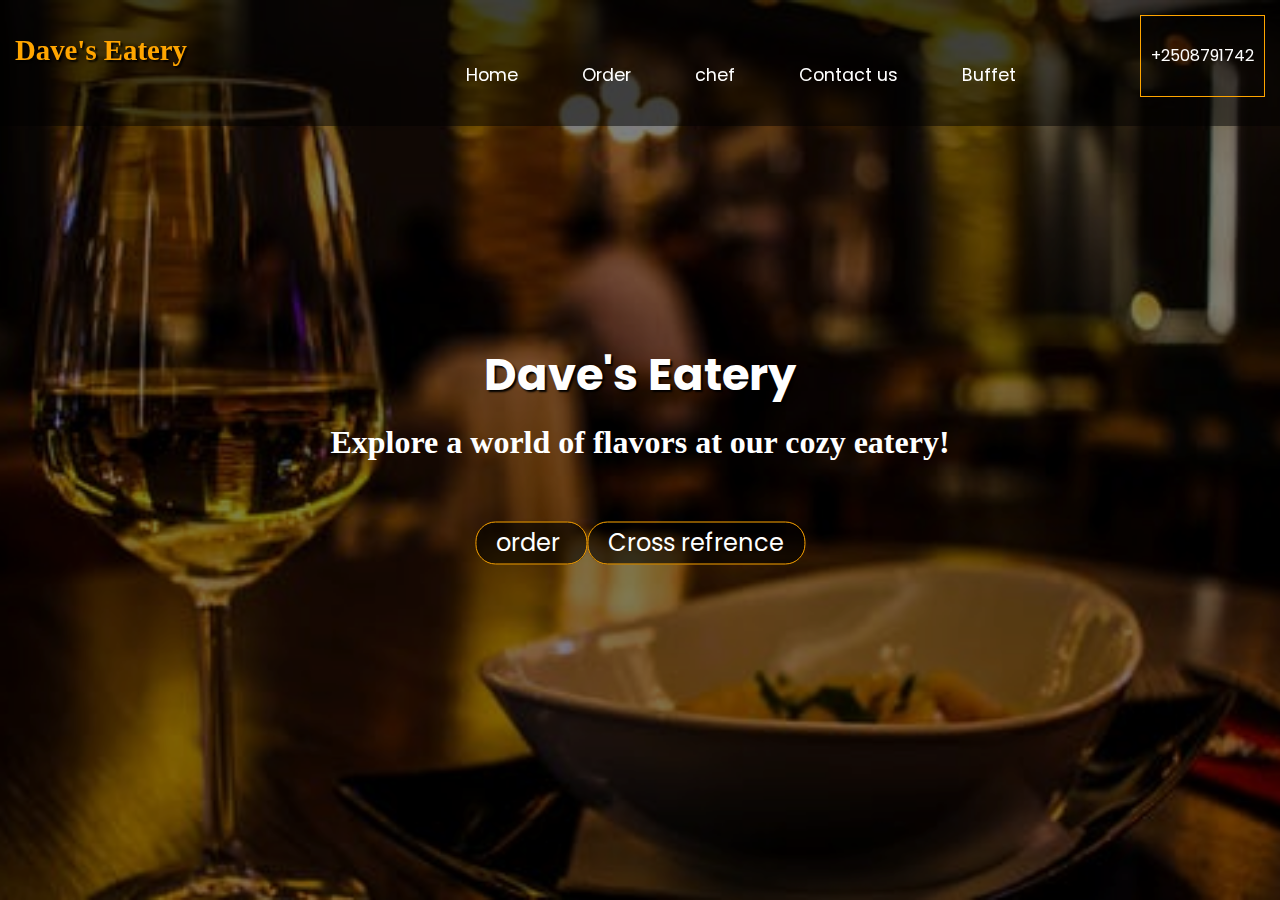
<file: index.html>
<!DOCTYPE html>
<html lang="en">
<head> 
	<!--Below fulfils requirments 5.1(e)-->
	<meta charset="UTF-8"> <!-- Set character encoding to UTF-8 -->
	<meta name="viewport" content="width=device-width, initial-scale=1.0"> <!-- Set viewport for responsive design -->
  
	<!-- Google Fonts -->
	<link rel="stylesheet" type="text/css" href="HomepageStyles.css">
	<link rel="preconnect" href="https://fonts.googleapis.com"> 
	<link rel="preconnect" href="https://fonts.gstatic.com" crossorigin> 
	<link href="https://fonts.googleapis.com/css2?family=Dela+Gothic+One&family=Inconsolata:wght@200&family=Poppins&display=swap" rel="stylesheet"> <!-- Importing Google Fonts -->

	<link rel="stylesheet" href="https://cdnjs.cloudflare.com/ajax/libs/font-awesome/4.7.0/css/font-awesome.min.css"> 

	<!-- Adding stylesheet -->
	<link rel="stylesheet" type="text/css" href="HomepageStyles.css"> <!-- Link to the custom stylesheet -->
	<title>Home-Dave's Eatery</title> <!-- Page title -->
 </head>

<body>
  <div id="abc">
	<div id="def">
	<h1> Dave's Eatery </h1> <!-- Main heading -->
	<h2> Explore a world of flavors at our cozy eatery! </h2> <!-- Subheading -->
	<a href="Restaurant.html"> order </a> <!-- Link to the 'Restaurant.html' page -->
	<a href="CrossReference.html" target="_blank">  Cross refrence </a> <!-- Link to the 'CrossReference.html' page -->
	</div>
  </div>
  
  <div id="ghi">
	<nav id="jkl">
		<h1> Dave's Eatery </h1> <!-- Heading for navigation bar -->
	    <ul>
		  <li> <a href="index.html"> Home </a> </li> <!-- Navigation link to the 'homepage.html' page -->
		  <li> <a href="Restaurant.html"> Order </a> </li> <!-- Navigation link to the 'Restaurant.html' page -->
		  <li> <a href="Chef.html"> chef </a> </li> <!-- Navigation link to the 'Chef.html' page -->
		  <li> <a href="ContactUs.html"> Contact us </a> </li> <!-- Navigation link to the 'ContactUs.html' page -->
		  <li> <a href="DeliciousEats.html"> Buffet </a></li> <!-- Navigation link to the 'DeliciousEats.html' page -->
	   </ul>
	 <div id="phone">
	     <a href="tel:+2508791742"> +2508791742 </a> <!-- Link to initiate a phone call -->
     </div> 
	</nav>
   </div> 
</body>
</html>
</file>
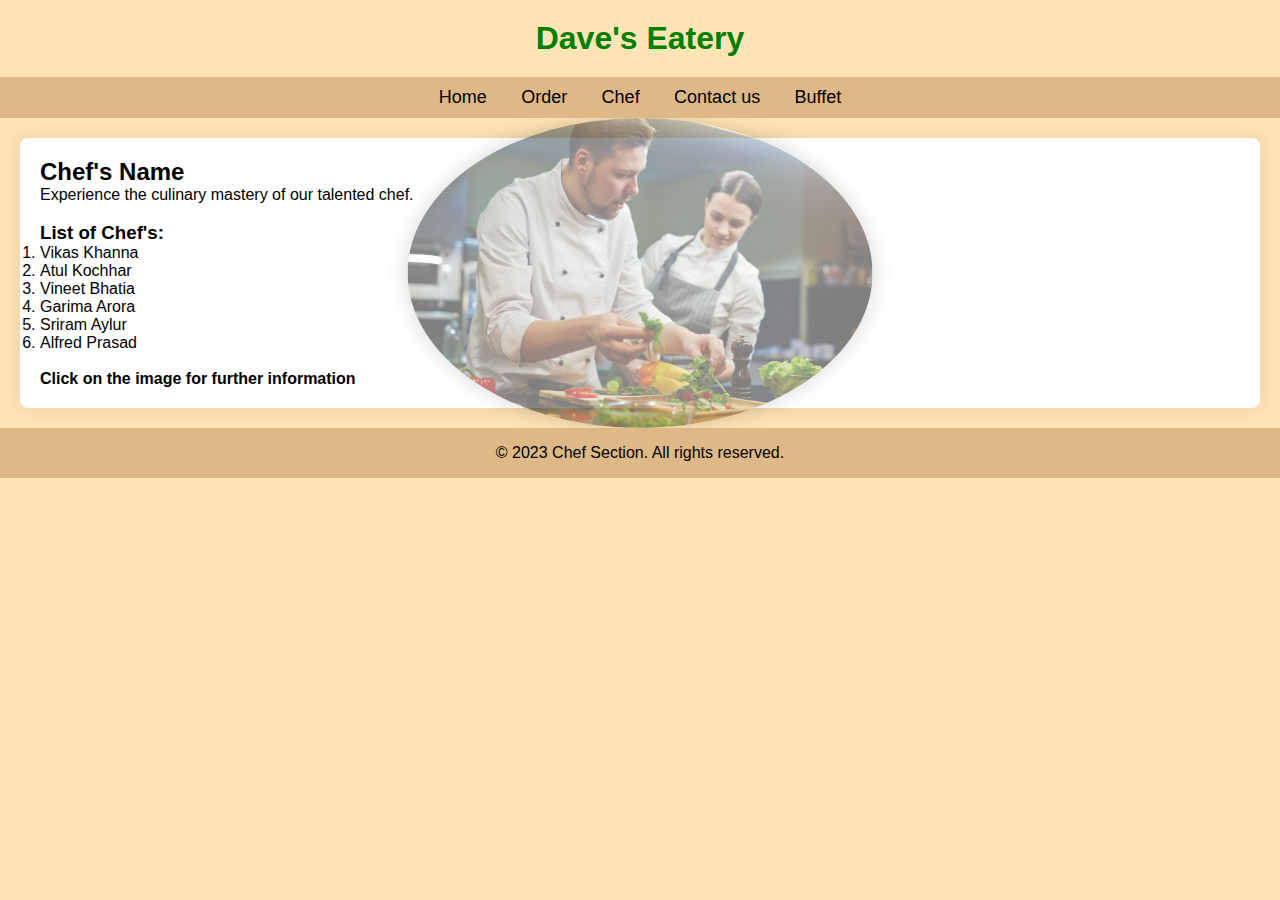
<file: Chef.html>
<!DOCTYPE html>
<html lang="en">
<head>
    <!-- Set character encoding and viewport for responsive design -->
    <meta charset="UTF-8">
    <meta name="viewport" content="width=device-width, initial-scale=1.0">
    <!-- Page title -->
    <title>Chefs-Dave's Eatery</title>
    <!-- Link to external stylesheet for styling -->
    <link rel="stylesheet" href="chef.css">
</head>
<body>

<!-- Main heading of the page -->
<h1> Dave's Eatery </h1>

<!-- Navigation section -->
<nav>
	<ul> 
		<!-- Navigation links to different pages -->
		<a href="index.html"><li> Home </li></a>
		<a href="Restaurant.html"><li> Order </li></a>
		<a href="Chef.html"><li> Chef </li></a>
		<a href="ContactUs.html"><li> Contact us </li></a>
		<a href="DeliciousEats.html"><li>Buffet </li></a> 
	</ul>
</nav>

<!-- Chef section with image and content -->
<div class="chef-section">
    <a href="ChefDetails.html"> <!--As this image is clickable, This fulfils requirement 5.1(b)-->
    <!-- Chef image -->
    <img src="chefjpg.jpg" alt="Chef" class="chef-image">
	</a>
    <!-- Chef content -->
    <div class="chef-content">
        <h2>Chef's Name</h2>
        <p>Experience the culinary mastery of our talented chef.</p>
        <br>
        <!-- List of chefs -->
        <h3> List of Chef's:  </h3>
        <ol>
            <li> Vikas Khanna </li>
            <li> Atul Kochhar </li>
            <li> Vineet Bhatia </li>
            <li> Garima Arora </li>
            <li> Sriram Aylur </li>
            <li> Alfred Prasad </li>
        </ol>
		<br>
		<p> <b>Click on the image for further information</b> </p>
    </div>
</div>

<!-- Footer section -->
<footer>
    &copy; 2023 Chef Section. All rights reserved.
</footer>

</body>
</html>
</file>
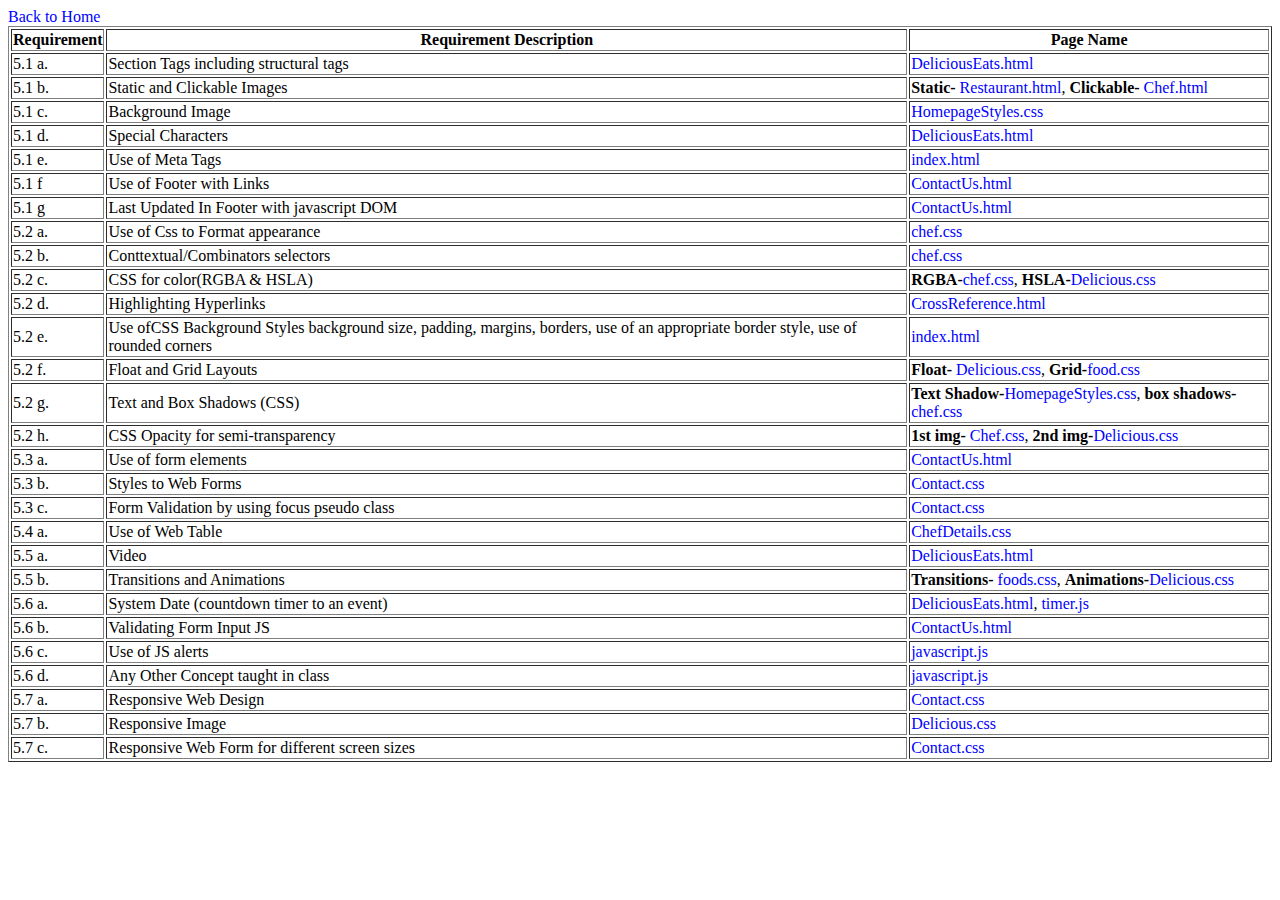
<file: CrossReference.html>
<!DOCTYPE html>
<html lang="en">
<head>
    <meta charset="UTF-8">
    <meta name="viewport" content="width=device-width, initial-scale=1.0">
    <title>Your Website Requirements</title>
    <link rel="stylesheet" type="text/css" href="CrossReference.css">
</head>
<body>
    <a href="index.html"> Back to Home </a> 
    <table border="1">
        <thead>
            <tr>
                <th>Requirement</th>
                <th>Requirement Description</th>
                <th>Page Name</th>
            </tr>
        </thead>
        <tbody>
	
	<tr>
		<td> 5.1 a. </td>
		<td> Section Tags including structural tags </td>
		<td><a href="DeliciousEats.html">DeliciousEats.html</a></td>
	</tr>
	
	<tr>
		<td> 5.1 b. </td>
		<td> Static and Clickable Images </td>
		<td> <b> Static- </b> <a href="Restaurant.html">Restaurant.html</a>, <b> Clickable- </b> <a href="Chef.html"> Chef.html</a></td>
	</tr>
	
	<tr>
		<td> 5.1 c. </td>
		<td> Background Image</td>
		<td> <a href="HomepageStyles.css">HomepageStyles.css</a> </td>
	</tr>

	<tr>
		<td> 5.1 d. </td>
		<td> Special Characters </td>
		<td> <a href="DeliciousEats.html">DeliciousEats.html</a> </td>
	</tr>

	<tr>
		<td> 5.1 e. </td>
		<td> Use of Meta Tags </td>
		<td> <a href="index.html"> index.html</a></td>
	</tr>

	<tr>
		<td> 5.1 f </td>
		<td> Use of Footer with Links </td>
		<td> <a href=" ContactUs.html">ContactUs.html</a> </td>
	</tr>

	<tr>
		<td> 5.1 g </td>
		<td> Last Updated In Footer with javascript DOM</td>
		<td> <a href="ContactUs.html">ContactUs.html</a> </td>
	</tr>

	<tr>
		<td> 5.2 a. </td>
		<td> Use of Css to Format appearance </td>
		<td> <a href="chef.css">chef.css</a> </td>
	</tr>

	<tr>
		<td> 5.2 b. </td>
		<td>  Conttextual/Combinators selectors </td>
		<td><a href="chef.css">chef.css</a> </td>
	</tr>
	
	<tr>
		<td> 5.2 c. </td>
		<td>  CSS for color(RGBA & HSLA)</td>
		<td> <b>RGBA-</b><a href="chef.css">chef.css</a>, <b>HSLA-</b><a href="Delicious.css">Delicious.css</a> </td>
	</tr>
	
	<tr>
		<td> 5.2 d. </td>
		<td> Highlighting Hyperlinks </td>
		<td><a href =" CrossReference.html ">CrossReference.html</a> </td>
	</tr>
	
	<tr>
		<td> 5.2 e. </td>
		<td> Use ofCSS Background Styles background size, padding, margins, borders, use of an
             appropriate border style, use of rounded corners </td>
		<td> <a href ="index.html">index.html</a> </td>
	</tr>
	
	<tr>
		<td> 5.2 f. </td>
		<td>  Float and Grid Layouts </td>
		<td> <b>Float-</b> <a href ="Delicious.css ">Delicious.css</a>, <b>Grid-</b><a href ="foods.css">food.css</a> </td>
	</tr>
	
    <tr>
        <td> 5.2 g. </td>
        <td> Text and Box Shadows (CSS) </td>
        <td> <b>Text Shadow-</b><a href="HomepageStyles.css">HomepageStyles.css</a>, <b>box shadows-</b><a href="chef.css">chef.css</a></td>
    </tr>

    <tr>
        <td> 5.2 h. </td>
        <td> CSS Opacity for semi-transparency </td>
        <td> <b>1st img-</b> <a href="Chef.css">Chef.css</a>, <b> 2nd img-</b><a href="Delicious.css">Delicious.css</a></td>
    </tr>

    <tr>
        <td> 5.3 a. </td>
        <td> Use of form elements </td>
        <td><a href="ContactUs.html">ContactUs.html</a></td>
    </tr>

    <tr>
        <td> 5.3 b. </td>
        <td> Styles to Web Forms </td>
        <td><a href="Contact.css">Contact.css</a></td>
    </tr>

    <tr>
        <td> 5.3 c. </td>
        <td> Form Validation by using focus pseudo class</td>
        <td><a href="Contact.css">Contact.css</a></td>
    </tr>

    <tr>
        <td> 5.4 a. </td>
        <td> Use of Web Table </td>
        <td><a href="ChefDetails.css">ChefDetails.css</a></td>
    </tr>
	
    <tr>
        <td> 5.5 a. </td>
        <td> Video </td>
        <td><a href="DeliciousEats.html">DeliciousEats.html</a></td>
    </tr>

    <tr>
        <td> 5.5 b. </td>
        <td> Transitions and Animations </td>
        <td><b>Transitions-</b> <a href="foods.css">foods.css</a>, <b>Animations-</b><a href="Delicious.css">Delicious.css</a></td>
    </tr>

    <tr>
        <td> 5.6 a. </td>
        <td> System Date (countdown timer to an event) </td>
        <td><a href="DeliciousEats.html">DeliciousEats.html</a>, <a href="timer.js">timer.js</a></td>
    </tr>

    <tr>
        <td> 5.6 b. </td>
        <td> Validating Form Input JS </td>
        <td><a href="ContactUs.html">ContactUs.html</a></td>
    </tr>

    <tr>
        <td> 5.6 c. </td>
        <td> Use of JS alerts </td>
        <td><a href="javascript.js">javascript.js</a></td>
    </tr>

    <tr>
        <td> 5.6 d. </td>
        <td> Any Other Concept taught in class </td>
        <td><a href="javascript.js">javascript.js</a></td>
    </tr>

    <tr>
        <td> 5.7 a. </td>
        <td> Responsive Web Design </td>
        <td><a href="Contact.css">Contact.css</a></td>
    </tr>

    <tr>
        <td> 5.7 b. </td>
        <td> Responsive Image </td>
        <td><a href="Delicious.css">Delicious.css</a></td>
    </tr>

    <tr>
        <td> 5.7 c. </td>
        <td> Responsive Web Form for different screen sizes </td>
        <td><a href="Contact.css">Contact.css</a></td>
    </tr>

		</tbody>
    </table>
</body>
</html>
</file>
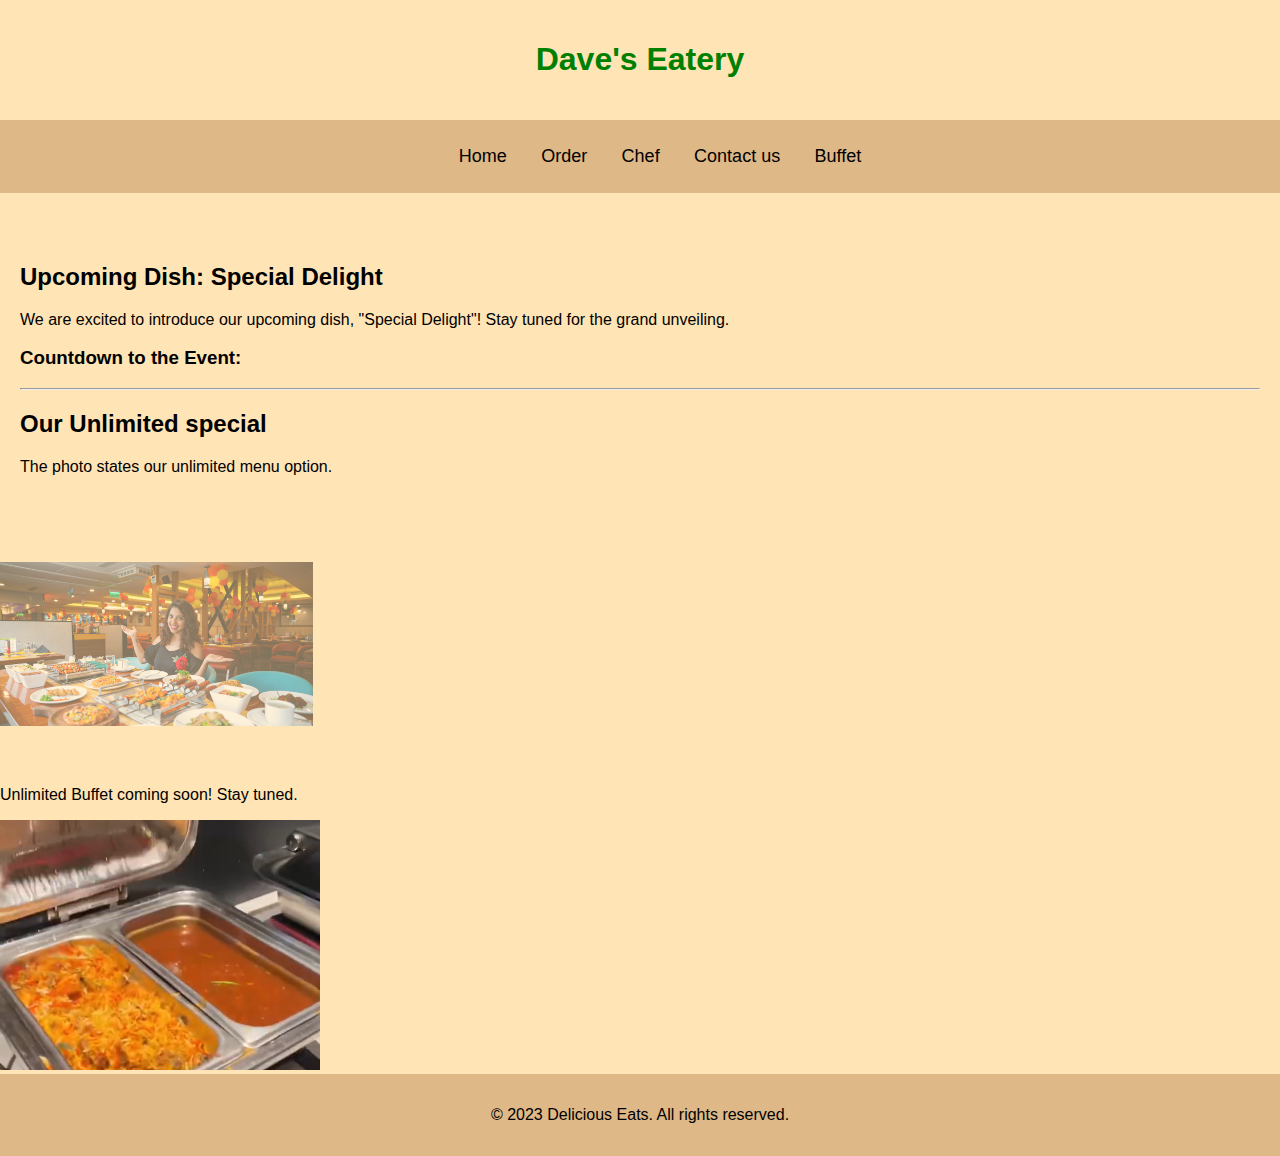
<file: DeliciousEats.html>
<!DOCTYPE html>
<html lang="en">
<head>
    <!-- Metadata for character set and responsive design -->
    <meta charset="UTF-8">
    <meta name="viewport" content="width=device-width, initial-scale=1.0">
    <!-- Page title -->
    <title>Delicious eat - Dave's eatery</title>
    <!-- Link to external stylesheet -->
    <link rel="stylesheet" href="Delicious.css">
</head>
<body>

    <!-- Header section -->
    <header>
        <h1>Dave's Eatery</h1>
        <!-- Navigation menu -->
        <nav>
            <ul>
                <!-- Home link -->
                <li><a href="index.html">Home</a></li>
                <!-- Menu link -->
                <li><a href="Restaurant.html">Order</a></li>
                <!-- Chef link -->
                <li><a href="Chef.html">Chef</a></li>
                <!-- Contact Us link -->
                <li><a href="ContactUs.html">Contact us</a></li>
                <!-- Delicious eat link -->
                <li><a href="DeliciousEats.html">Buffet</a></li>
            </ul>
        </nav>
    </header>

    <!-- Main content section --> 
    <section class="content"> 			<!-- This Fulfils requirement 5.1(a)-->
        <!-- Upcoming Dish section -->
        <h2>Upcoming Dish: Special Delight</h2>
        <article>We are excited to introduce our upcoming dish, "Special Delight"! Stay tuned for the grand unveiling.</article> <!--This also fulfils requirement 5.1(a)-->
        <!-- Timer display -->
        <div id="countdown">
            <h3>Countdown to the Event:</h3>
            <div id="timer"></div>
        </div>
        <hr>
        <!-- Unlimited special section -->
        <h2>Our Unlimited special</h2>
        <p>The photo states our unlimited menu option.</p>
     </section>

    <!-- Image gallery section -->
    <section class="image-gallery">
        <img src="buffet.jpg" alt="Delicious Dishes">
    </section>

    <!-- Horizontal Video section, This fulfils requirement 5.5(a) -->
    <section class="HV">
        <p>Unlimited Buffet coming soon! Stay tuned.</p>
        <video src="video.mp4" autoplay muted loop></video>
    </section>

    <!-- Footer section -->
    <footer>
        <p>&copy; 2023 Delicious Eats. All rights reserved.</p> <!--This fulfils requirement 5.1(d)-->
    </footer>

    <!-- External script for timer functionality, This fulfils requirement 5.6(a) -->
    <script src="timer.js"></script>
</body>
</html>
</file>
<file: chef.css>
/*Below fulfils requirement 5.2(a) and 5.2(b)-->
/* Body styling */
body 
{
    font-family: 'Arial', sans-serif; /* Set font family for the entire document */
    margin: 0; /* Remove default margin */
    padding: 0; /* Remove default padding */
    background-color: Moccasin; /* Set background color */
}

/* Global styling for all elements */
* 
{
    margin: 0; /* Remove default margin */
    font-family: Sans-serif; /* Set font family for all elements */
    padding: 0; /* Remove default padding */
    box-sizing: border-box; /* Include padding and border in the box model */
}

/* Styling for main heading */
h1 
{
    text-align: center; /* Center-align text */
    color: green; /* Set text color to green */
    padding: 20px; /* Add padding around the heading */
}

/* Styling for the navigation bar */
nav 
{
    background-color: #DEB887; /* Background color */
    text-align: center; /* Center-align navigation items */
    padding: 10px 0; /* Add padding to increase the overall height */
}

/* Styling for navigation list */
nav ul 
{
    list-style-type: none; /* Remove default list styling */
}

/* Styling for individual navigation items */
nav ul li 
{
    display: inline-block; /* Use inline-block for layout */
    margin: 0 15px; /* Add margin between navigation items */
}

/* Styling for navigation links */
nav ul a 
{
    text-decoration: none; /* Remove underline from links */
    color: #000; /* Link color */
    font-size: 18px; /* Set the desired font size */
    transition: 0.2s ease-in; /* Add smooth transition effect */
}

/* Styling for navigation links on hover */
nav ul a:hover 
{
    background-color: red; /* Background color on hover */
    color: white; /* Text color on hover */
	padding: 15px 25px; /*Add padding */
}

/* Styling for chef section */
.chef-section 
{
    position: relative; /* Set relative positioning */
    overflow: hidden; /* Hide overflowing content */
}

/* Styling for chef image */
.chef-image 
{
    position: absolute; /* Set absolute positioning */
    top: 50%; /* Align to the vertical center */
    left: 50%; /* Align to the horizontal center */
    transform: translate(-50%, -50%); /* Center the image */
    max-width: 100%; /* Set maximum width */
    max-height: 100%; /* Set maximum height */
    border-radius: 50%; /* Create a circular border */
    box-shadow: 0 0 20px rgba(0, 0, 0, 0.3); /* Add a subtle shadow, This fulfils requirement 5.2(c) for rgba, and fulfils 5.2(g) for box shadow. */
    z-index: 1; /* Set stacking order */
	opacity:0.5; /*image to appear semi-transparent, This fulfils requirement 5.2(h)*/
}

/* Styling for chef content */
.chef-content 
{
    padding: 20px; /* Add padding */
    z-index: 2; /* Set stacking order */
    background-color: #fff; /* Set background color */
    margin: 20px; /* Add margin */
    border-radius: 8px; /* Add rounded corners */
    box-shadow: 0 0 20px rgba(0, 0, 0, 0.1); /* Add a subtle shadow */
}

/* Styling for the footer */
footer 
{
    background-color: #DEB887; /* Set background color */
    color: #000; /* Set text color */
    padding: 1em; /* Add padding */
	text-align: center;/* Aligning content to center*/
}
</file>
<file: CrossReference.css>
/* styles.css */

/* Normal link state */
table
{
	width: 100%;
	height:100%;
}
a {
    color: blue; /* Set the color to blue for normal (unvisited) links */
}
/*Below fulfils requirment 5.2(d)*/
/* Visited link state */
a
{
	text-decoration:none;
}
a:visited 
{
    color: purple; /* Set the color to purple for visited links */
}

/* Hover state */
a:hover 
{
    color: red; /* Change the color to red when the link is hovered over */
}

/* Active state */
a:active 
{
    color: green; /* Change the color to green when the link is being clicked */
}

/* Focus state */
a:focus 
{
    outline: 2px solid orange; /* Add an orange outline when the link is focused */
}
</file>
<file: Delicious.css>
/* Set background color, font, and box model for the entire page */
body 
{
    background-color: Moccasin; /* Background color */
    margin: 0; /* Remove default margin */
    font-family: Sans-serif; /* Set font family */
    padding: 0; /* Remove default padding */
    box-sizing: border-box; /* Include padding and border in the box model */
}

/* Style for the main heading */
h1 
{
    text-align: center; /* Center-align text */
    color: green; /* Text color */
    padding: 20px; /* Add padding around the heading */
}

/* Styling for the navigation bar */
nav 
{
    background-color: #DEB887; /* Background color */
    text-align: center; /* Center-align navigation items */
    padding: 10px 0; /* Add padding to increase the overall height */
}

/* Styling for navigation list */
nav ul 
{
    list-style-type: none; /* Remove default list styling */
}

/* Styling for individual navigation items */
nav ul li 
{
    display: inline-block; /* Use inline-block for layout */
    margin: 0 15px; /* Add margin between navigation items */
}

/* Styling for navigation links */
nav ul a 
{
    text-decoration: none; /* Remove underline from links */
    color: #000; /* Link color */
    font-size: 18px; /* Set the desired font size */
    transition: 0.2s ease-in; /* Add smooth transition effect */
}

/* Styling for navigation links on hover */
nav ul a:hover 
{
    background-color: hsla(0, 100%, 50%, 1); /* Background color on hover using HSLA values, This fulfils 5.2(c)*/
    color: white; /* Text color on hover */
	padding: 15px 25px; /* Padding on hover */
}

/* Styling for the Horizontal Video section */
.HV
{
    position: relative; /* Set the position property to relative */
    overflow: hidden; /* Hide overflowing content */
}

.HV video 
{
    width: 320px; /* Set width for the video */
    height: 250px; /* Set height for the video */
    object-fit: cover; /* Maintain aspect ratio and cover the container */
}

/* Styling for the main content section */
.content 
{
    text-align: left; /* Align text to the left */
    padding: 50px 20px; /* Add padding to the content section */
}

/* Styling for the image gallery */
.image-gallery 
{
    margin: 20px 0; /* Add margin above and below the image gallery */
    overflow: hidden; /* Clear float to contain floated images */
}

/* Styling for individual images in the gallery */
.image-gallery img 
{
    display: float; /* Float to the left for layout, This fufils requirement 5.2(f) */
    width: 313.3px; /* Set width for each image with margin between them */
    margin: 0 10px 20px 0; /* Adjust margin for spacing between images */
    transition: transform 0.3s ease-in-out; /* Smooth transition on image transform */
	opacity: 0.5; /* Set initial opacity for semi-transparency,     This fufils requirement 5.2(h)*/
   
   /* Add animation properties using keyframes, This fulfils requirement 5.5(b) */
    animation-name: fadeInOut;
    animation-duration: 4s;
    animation-timing-function: ease-in-out;
    animation-iteration-count: infinite;
}

/* Define the keyframes for the animation */
@keyframes fadeInOut 
{
    0% 
	{
        opacity: 0.2; /* Start with low opacity */
    }
    50% 
	{
        opacity: 1; /* Increase opacity */
    }
    100% 
	{
        opacity: 0.2; /* End with low opacity */
	}
}

/* Styling for image hover effect */
.image-gallery img:hover 
{
    transform: scale(1.1); /* Scale up the image on hover */
}

/* Media query for screens with a maximum width of 768px, This fulfils requirement 5.7(b) */
@media screen and (max-width: 768px) 
{
    .image-gallery img 
	{
        width: 100%; /* Set width to 100% for responsiveness */
        margin: 0 0 20px 0; /* Adjust margin for spacing between images */
    }
}

/* Styling for the footer */
footer 
{
    background-color: #DEB887; /* Footer background color */
    color: #000; /* Text color in the footer */
    padding: 1em; /* Add padding inside the footer */
	text-align: center; /* Center-align text in the footer */
}
</file>
<file: HomepageStyles.css>
/*Below code fulfils requirements 5.2(e)*/
/* Resetting default styles for all elements */
* 
{
    margin: 0; /* Remove default margin */
    padding: 0; /* Remove default padding */
}

/* Setting the base font size for the entire document */
html 
{
    font-size: 100%; /* Set base font size to 100% */
   
}

/* Styling for the body */
body 
{
    font-family: 'Dela Gothic One', sans-serif; /* Primary font */
    font-family: 'Inconsolata', monospace; /* Secondary font*/
    font-family: 'Poppins', sans-serif; /* Tertiary font */ 
    overflow-x: hidden; /* Hide horizontal scrollbar */
	overflow-y:hidden; /* Hide vertical scrollbar */
}

/* Styling for the main container with the ID 'abc' */
#abc 
{
    position: relative; /*position the pseudo-element relatively*/
    width: 100vw; /* Set width to 100% of the viewport width */
    height: 100vh; /* Set height to 100% of the viewport height */
    text-align: center; /* Center text within the container */
}

/* Styling for a pseudo-element '::before' of the container with ID 'abc' */
#abc::before 
{
    content: ""; /* Generate content for the pseudo-element */
    position: absolute; /* Position the pseudo-element absolutely */
    top: 0; /* Align to the top of the container */
    left: 0; /* Align to the left of the container */
    width: 100%; /* Set width to 100% of the container */
    height: 100%; /* Set height to 100% of the container */
    background-image: url('img1.jpeg');      /* As background image is used, It fulfils requirement 5.1(c) */ 
    background-size: cover; /* Ensure the background covers the entire container */
    background-position: center center; /* Center the background image */
    background-repeat: no-repeat; /* Prevent background image repetition */
    background-attachment: fixed; /* Fix the background image during scrolling */
    filter: brightness(50%); /* Apply brightness to the background image */
}

/* Styling for a container with the ID 'def' */
#def 
{
    position: absolute; /* Position the container absolutely */
    top: 50%; /* Align to the middle vertically */
    left: 50%; /* Align to the middle horizontally */
    transform: translate(-50%, -50%); /* Move back by 50% of its own width and height */
    text-align: center; /* Center text within the container */
}


/* Styling for headings and links within the container with ID 'def' */
#def h1 
{
    color: #fff; /* Set text color to white */
    font-size: 2.8rem; /* Set font size */
    text-shadow: 2px 2px 2px #000; /* Add a subtle text shadow, This fulfils requirement 5.2(g)*/
}

#def h2 
{
    color: #fff; /* Set text color to white */
    font-size: 2rem; /* Set font size */
    font-family: cursive; /* Set font family to cursive */
    margin-top: 1rem; /* Set top margin */
    margin-bottom: 4rem; /* Set bottom margin */
}

#def a 
{
    color: #fff; /* Set text color to white */
    border: 1px solid orange; /* Set border style */
    padding: 3px 20px 5px 20px; /* Set padding */
    background: rgb(0, 0, 0, 0.6); /* Set background color with alpha transparency */
    font-size: 1.5rem; /* Set font size */
    text-decoration: none; /* Remove underline from links */
    border-radius: 20px; /* Set border radius for rounded corners */
}

#def a:hover 
{
    background: navy; /* Change background color on hover */
}

/* Styling for a fixed header with the ID 'ghi' */
#ghi 
{
    position: fixed; /* Fix the header position */
    top: 0; /* Align to the top of the viewport */
    width: 100vw; /* Set width to 100% of the viewport width */
    height: 70px; /* Set height */
    line-height: 70px; /* Set line height */
}

/* Styling for a navigation bar with the ID 'jkl' */
#jkl 
{
    text-align: center; /* Center the items within the navigation bar */
    background: rgba(0, 0, 0, 0.5); /* Set background color with alpha transparency */
    overflow: hidden; /* Clear the float */
}

/* Styling for the logo ("Dave's Eatery") on the left */
#jkl h1 
{
	float:left; /* float content to left*/
    display: inline-block; /* Display the logo as an inline block */
    color: orange; /* Set text color to orange */
    font-size: 1.8rem; /* Set font size */
    text-shadow: 2px 2px 2px #000; /* Add a subtle text shadow */
    font-family: cursive; /* Set font family to cursive */
    margin: 0; /* Remove margin */
    padding: 15px; /* Add padding to create space around the logo */
}

/* Styling for list items within the navigation bar */
#jkl ul 
{
    display: inline-block; /* Display the list items as inline blocks */
    margin-top: 25px; /* Adjust the top margin */
}

#jkl ul li 
{
    list-style: none; /* Remove default list styling */
    display: inline-block; /* Display items as inline blocks */
    margin: 0 15px; /* Add margin to create space between items */
    padding: 15px; /* Set padding */
}

#jkl ul li:hover,
#phone a:hover 
{
    background: navy; /* Change background color on hover */
    cursor: pointer; /* Change cursor to pointer on hover */
}

#jkl ul li a 
{
    text-decoration: none; /* Remove underline from links */
    color: #fff; /* Set text color to white */
    font-size: 1.1rem; /* Set font size */
}

/* Styling for the telephone number on the right */
#phone a 
{
    text-decoration: none;
    position: absolute; /* Position the telephone number absolutely */
    top: 15px; /* Adjust the top position */
    right: 15px; /* Adjust the right position */
    color: #fff; /* Set text color to white */
    font-size: 1rem; /* Set font size */
    padding: 5px 10px; /* Set padding to create space around the telephone number */
    border: 1px solid orange; /*set border*/
    box-sizing: border-box; /* Include padding and border in element's total width and height */
}
</file>
